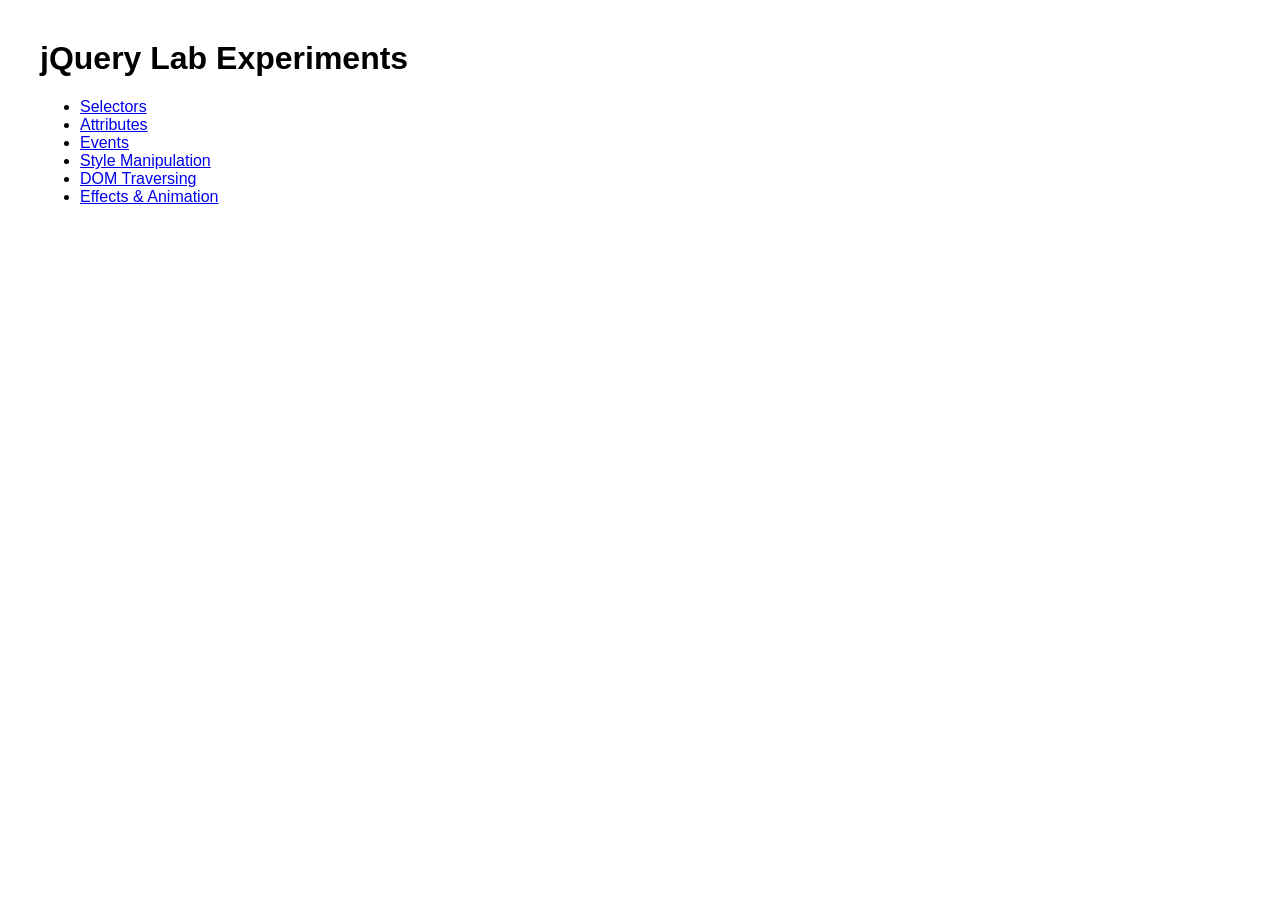
<file: index.html>
<!DOCTYPE html>
<html>
<head>
<title>jQuery Lab</title>
<link rel="stylesheet" href="styles.css">
<script src="https://code.jquery.com/jquery-3.7.1.min.js"></script>
</head>

<body>

<h1>jQuery Lab Experiments</h1>

<ul>
<li><a href="selectors.html">Selectors</a></li>
<li><a href="attributes.html">Attributes</a></li>
<li><a href="events.html">Events</a></li>
<li><a href="style.html">Style Manipulation</a></li>
<li><a href="traversing.html">DOM Traversing</a></li>
<li><a href="effects.html">Effects & Animation</a></li>
</ul>

</body>
</html>
</file>
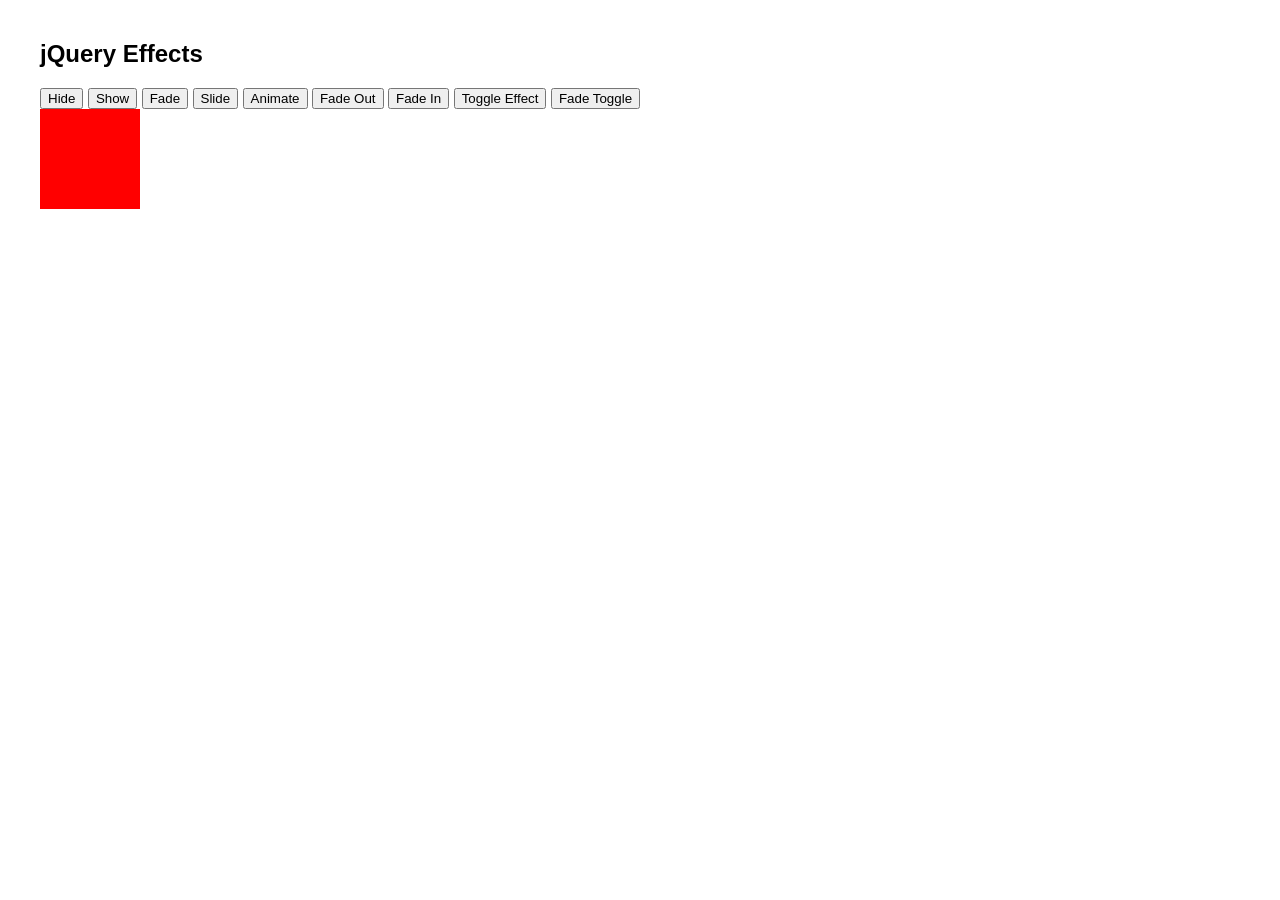
<file: effects.html>
<!DOCTYPE html>
<html>
<head>

<title>Effects</title>

<link rel="stylesheet" href="styles.css">

<script src="https://code.jquery.com/jquery-3.7.1.min.js"></script>
<script src="script.js"></script>

</head>

<body>

<h2>jQuery Effects</h2>

<button id="hideBtn">Hide</button>
<button id="showBtn">Show</button>
<button id="fadeBtn">Fade</button>
<button id="slideBtn">Slide</button>
<button id="animateBtn">Animate</button>
<button id="fadeOutBtn">Fade Out</button>
<button id="fadeInBtn">Fade In</button>

<button id="toggleEffectBtn">Toggle Effect</button>
<button id="fadeToggleBtn">Fade Toggle</button>
<div id="animateBox"></div>

</body>
</html>
</file>
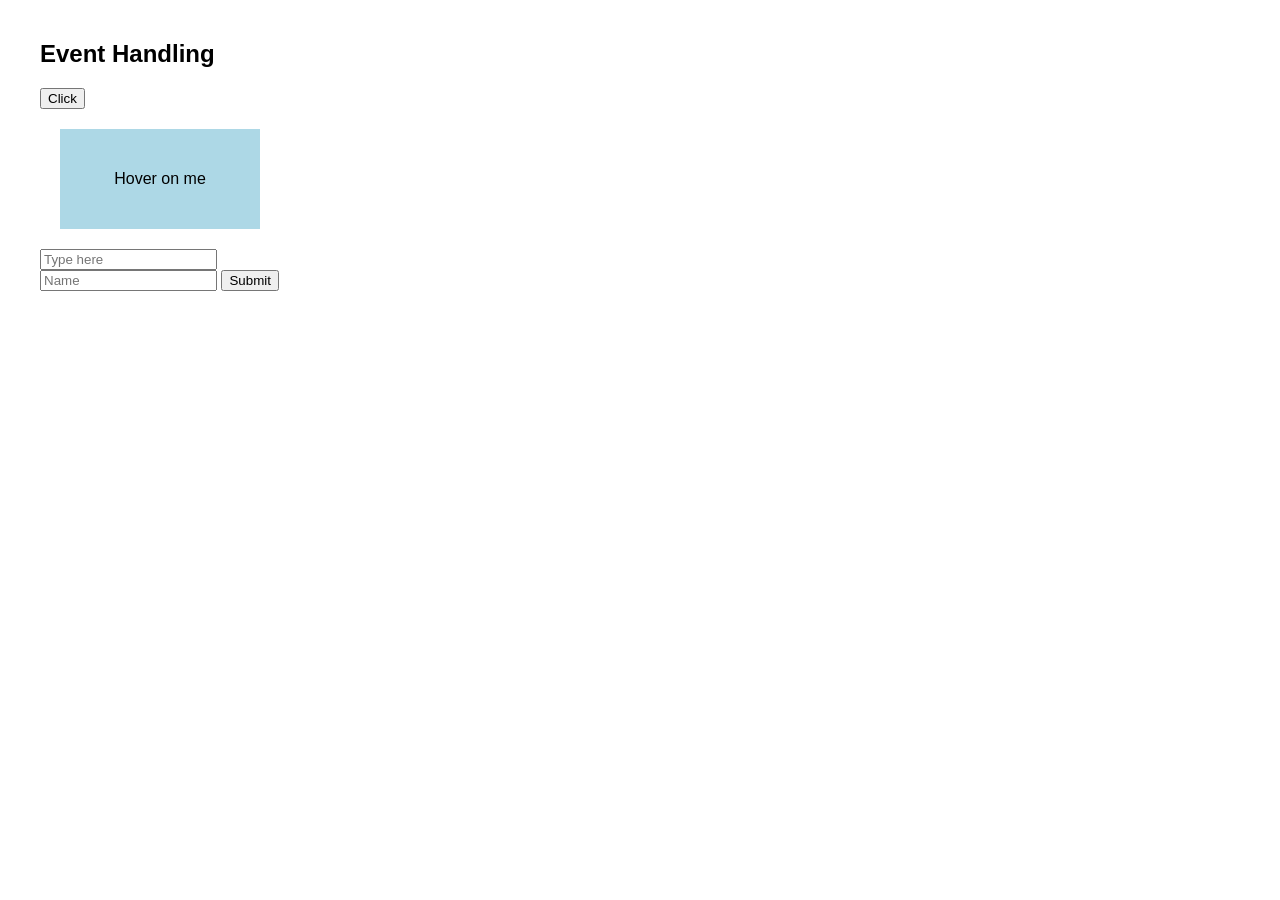
<file: events.html>
<!DOCTYPE html>
<html>
<head>

<title>Events</title>

<link rel="stylesheet" href="styles.css">

<script src="https://code.jquery.com/jquery-3.7.1.min.js"></script>
<script src="script.js"></script>

</head>

<body>

<h2>Event Handling</h2>

<button id="clickBtn">Click</button>

<div id="box">Hover on me</div>

<input type="text" id="keyInput" placeholder="Type here">

<form id="myForm">
<input type="text" placeholder="Name">
<button type="submit">Submit</button>
</form>

</body>
</html>
</file>
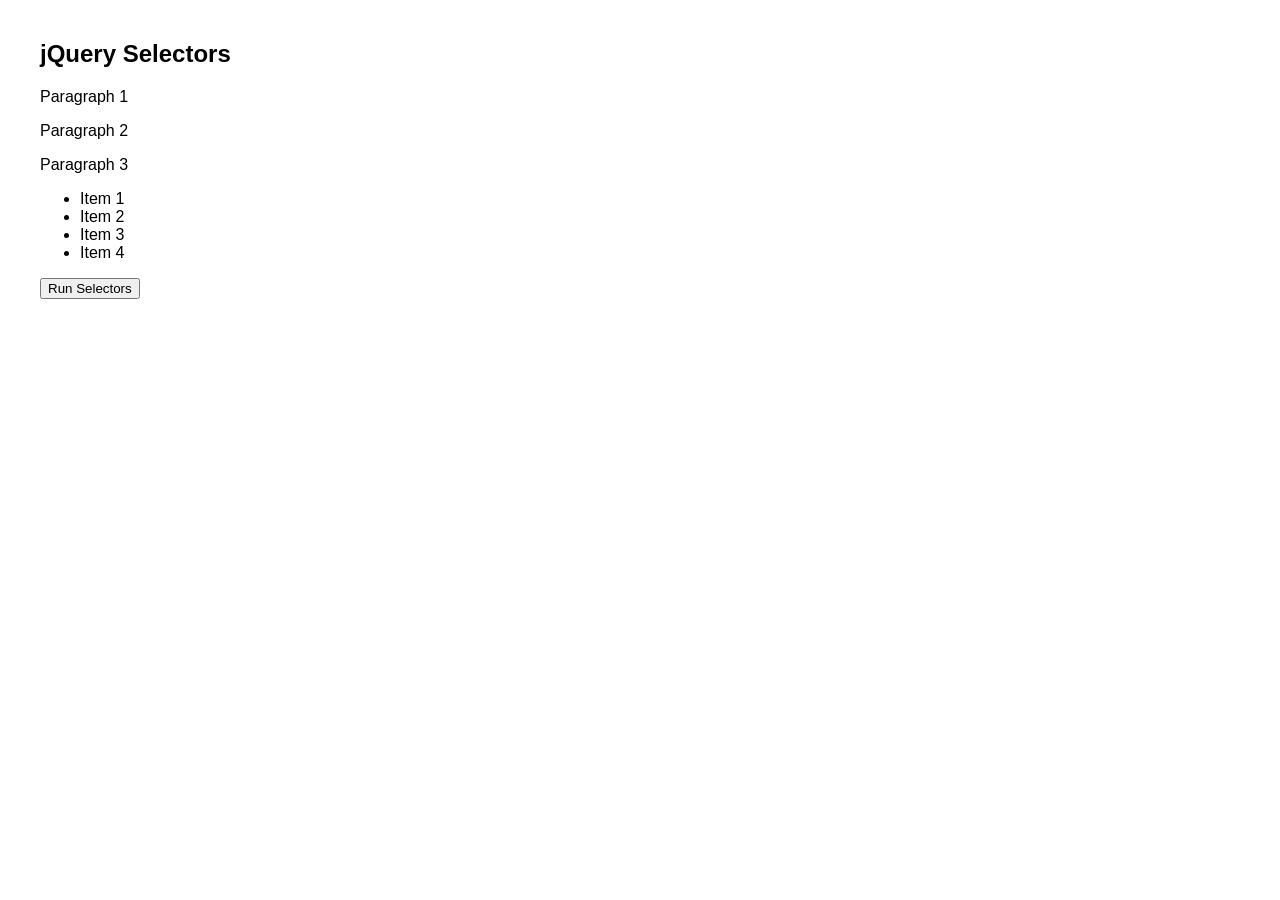
<file: selectors.html>
<!DOCTYPE html>
<html>
<head>
<title>Selectors</title>

<link rel="stylesheet" href="styles.css">

<script src="https://code.jquery.com/jquery-3.7.1.min.js"></script>
<script src="script.js"></script>

</head>

<body>

<h2>jQuery Selectors</h2>

<p class="text">Paragraph 1</p>
<p class="text">Paragraph 2</p>
<p>Paragraph 3</p>

<ul id="list">
<li>Item 1</li>
<li>Item 2</li>
<li>Item 3</li>
<li>Item 4</li>
</ul>

<button id="btnSelectors">Run Selectors</button>

</body>
</html>
</file>
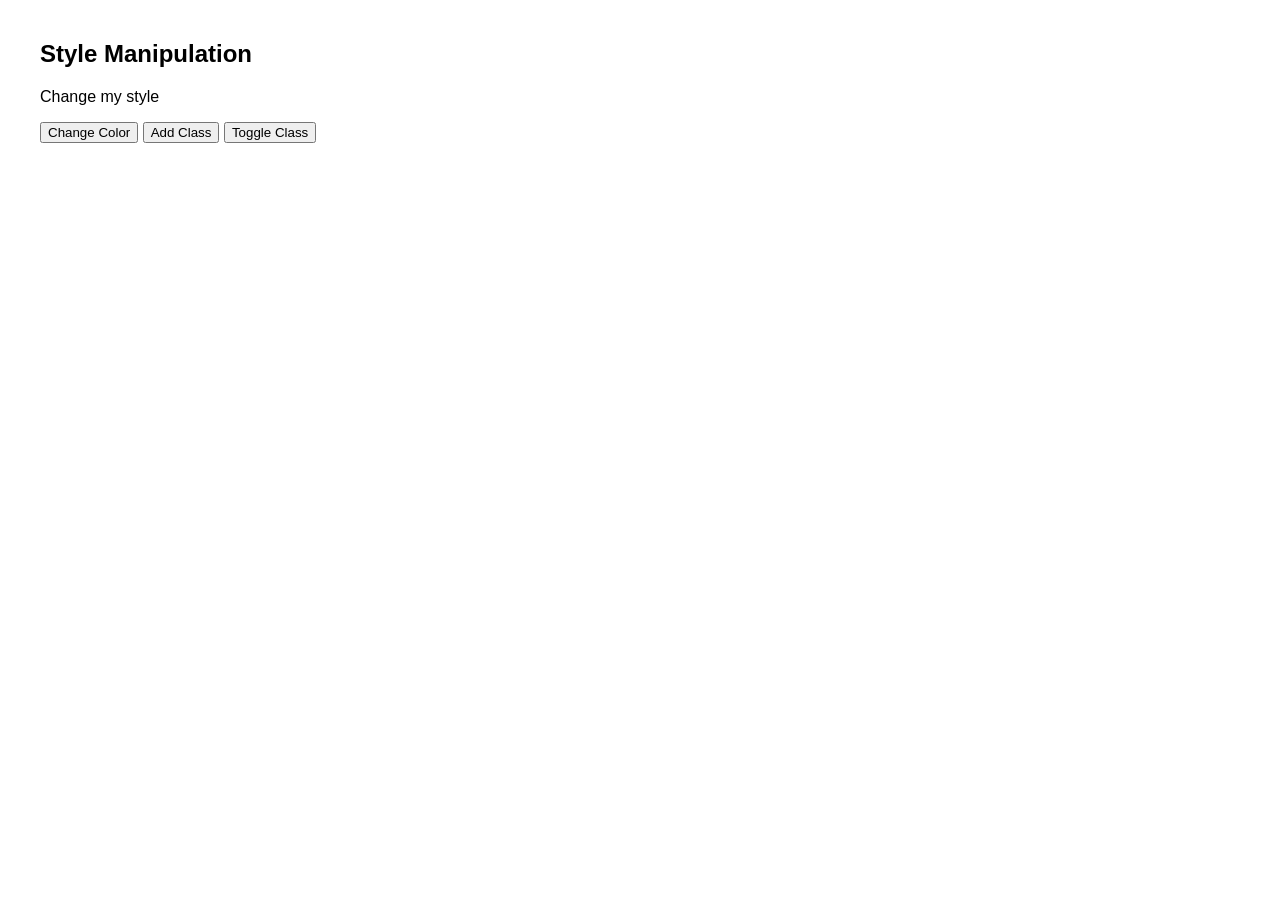
<file: style.html>
<!DOCTYPE html>
<html>
<head>

<title>Style</title>

<link rel="stylesheet" href="styles.css">

<script src="https://code.jquery.com/jquery-3.7.1.min.js"></script>
<script src="script.js"></script>

</head>

<body>

<h2>Style Manipulation</h2>

<p id="para">Change my style</p>

<button id="colorBtn">Change Color</button>
<button id="addClassBtn">Add Class</button>
<button id="toggleBtn">Toggle Class</button>

</body>
</html>
</file>
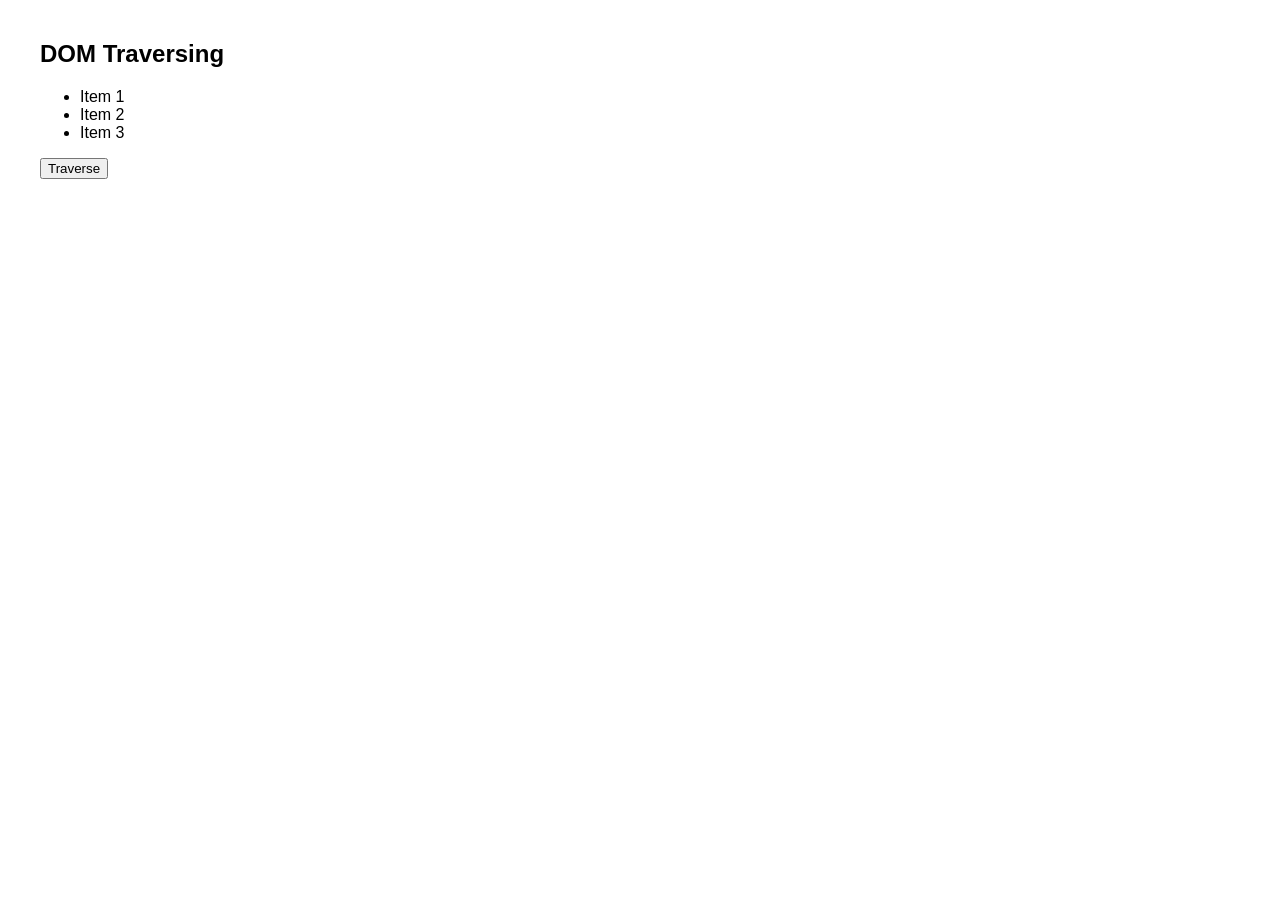
<file: traversing.html>
<!DOCTYPE html>
<html>
<head>

<title>Traversing</title>

<link rel="stylesheet" href="styles.css">

<script src="https://code.jquery.com/jquery-3.7.1.min.js"></script>
<script src="script.js"></script>

</head>

<body>

<h2>DOM Traversing</h2>

<div class="parent">

<ul>

<li>Item 1</li>
<li class="selected">Item 2</li>
<li>Item 3</li>

</ul>

</div>

<button id="traverseBtn">Traverse</button>

</body>
</html>
</file>
<file: styles.css>
body{

font-family: Arial;
margin:40px;

}

#box{

width:200px;
height:100px;
background:lightblue;
text-align:center;
line-height:100px;
margin:20px;

}

#animateBox{

width:100px;
height:100px;
background:red;
position:relative;

}

.highlight{

background:yellow;
font-weight:bold;

}
</file>
